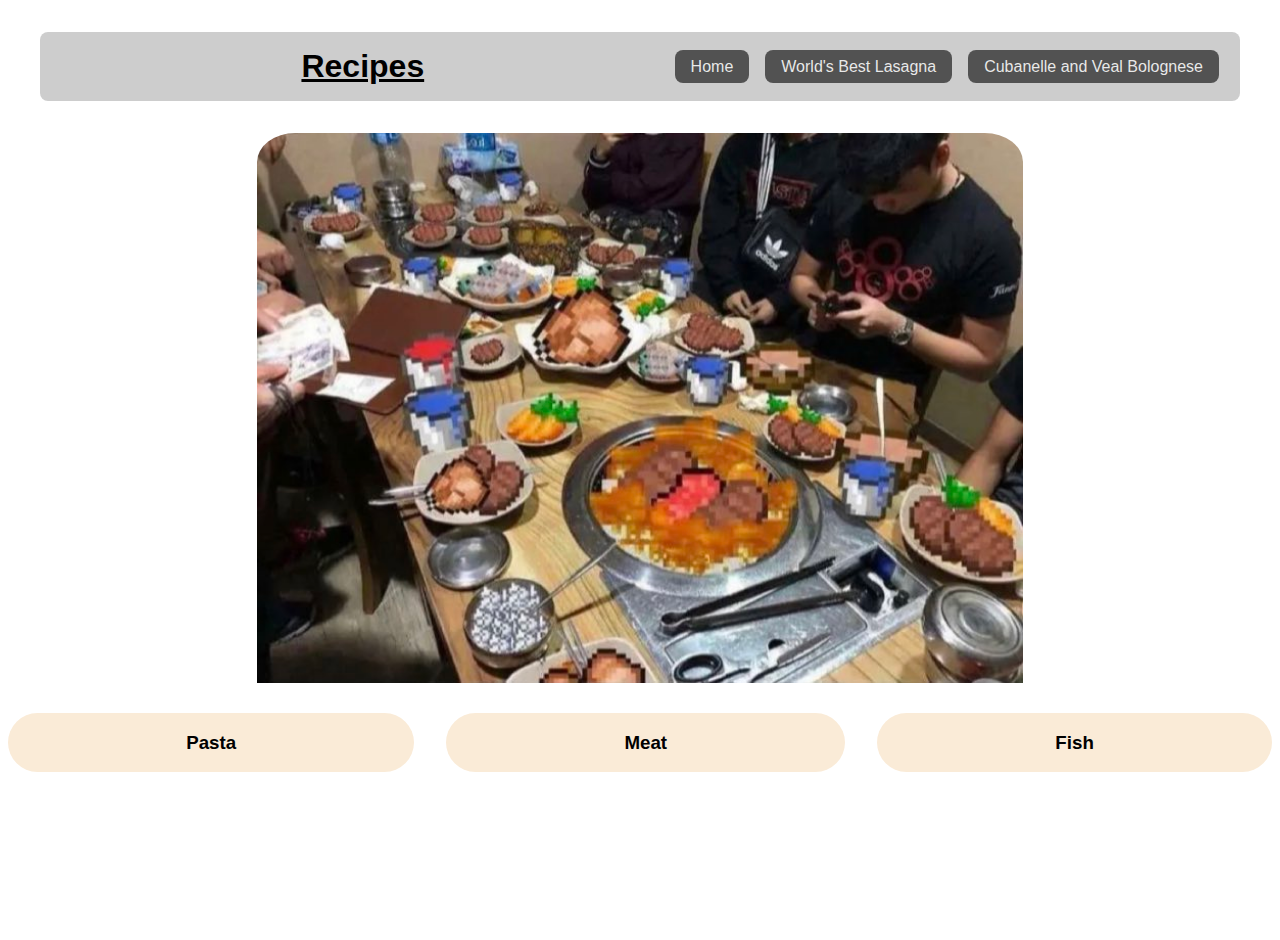
<file: index.html>
<!DOCTYPE html>
<!--[if lt IE 7]>      <html class="no-js lt-ie9 lt-ie8 lt-ie7"> <![endif]-->
<!--[if IE 7]>         <html class="no-js lt-ie9 lt-ie8"> <![endif]-->
<!--[if IE 8]>         <html class="no-js lt-ie9"> <![endif]-->
<!--[if gt IE 8]>      <html class="no-js"> <!--<![endif]-->
<html>
    <head>
        <meta charset="utf-8">
        <meta http-equiv="X-UA-Compatible" content="IE=edge">
        <title>Recipe</title>
        <meta name="description" content="">
        <meta name="viewport" content="width=device-width, initial-scale=1">
        <link rel="stylesheet" href="stylesheet.css">
    </head>
    <body>
        <!--[if lt IE 7]>
            <p class="browsehappy">You are using an <strong>outdated</strong> browser. Please <a href="#">upgrade your browser</a> to improve your experience.</p>
        <![endif]-->
        
        <div class="header">
            <h1 class="title">Recipes</h1>

            <ul class ="nav-list">
                <li><a href="index.html">Home</a></li>
                <li><a href="./lasagna.html"> World's Best Lasagna</a> </li>
                <li><a href="./bolognese.html">Cubanelle and Veal Bolognese</a></li>
            </ul>
        </div>



        <img src="./img/utfufyt.png", id="frontimg">

        <div class="maincol">
            <article class="card">
                <h3>Pasta</h3>
            </article>

            <article class="card">
                <h3>Meat</h3>
            </article>

            <article class="card">
                <h3>Fish</h3>
            </article>
        </div>

        <script src="" async defer></script>
    </body>
</html>
</file>
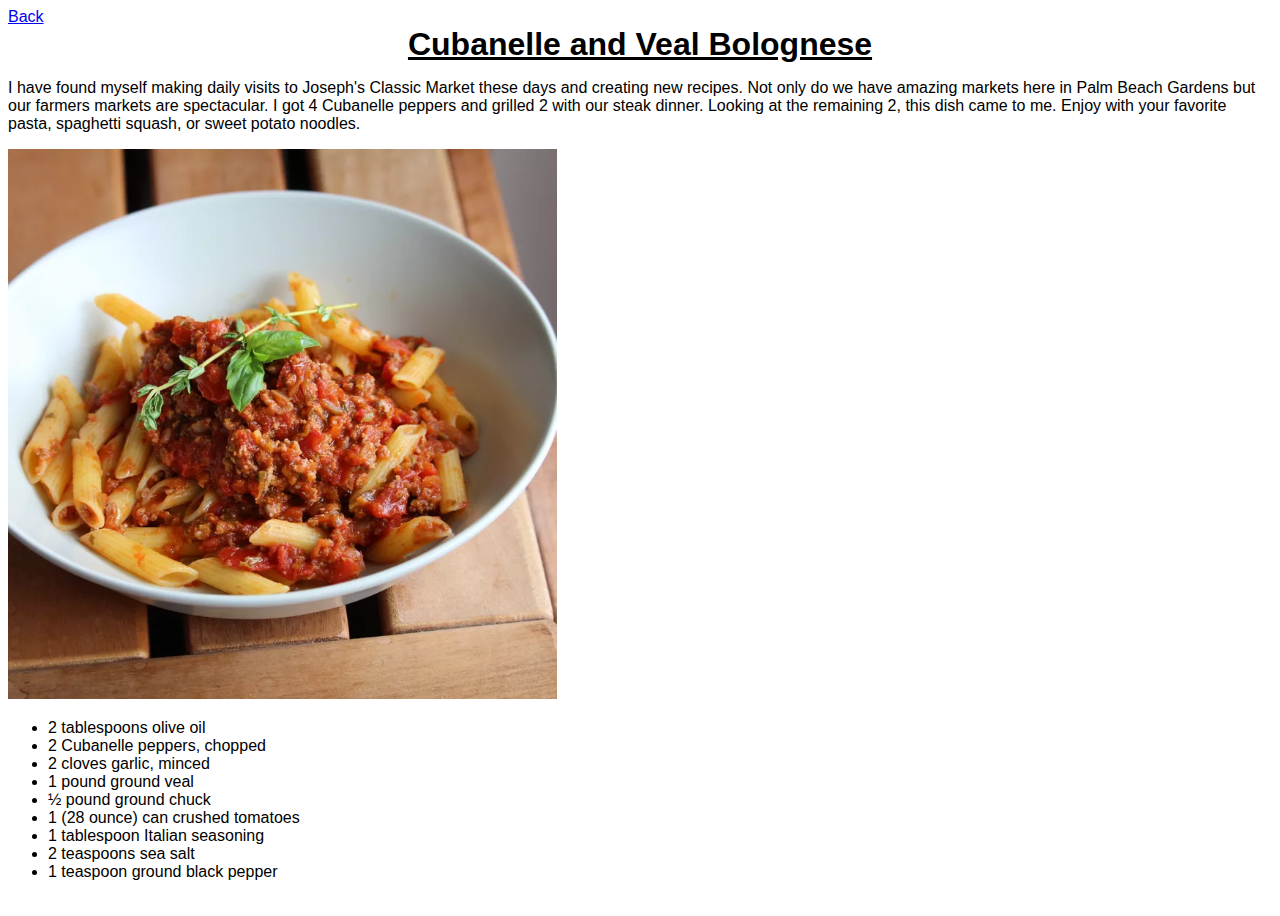
<file: bolognese.html>
<!DOCTYPE html>
<!--[if lt IE 7]>      <html class="no-js lt-ie9 lt-ie8 lt-ie7"> <![endif]-->
<!--[if IE 7]>         <html class="no-js lt-ie9 lt-ie8"> <![endif]-->
<!--[if IE 8]>         <html class="no-js lt-ie9"> <![endif]-->
<!--[if gt IE 8]>      <html class="no-js"> <!--<![endif]-->
<html>
    <head>
        <meta charset="utf-8">
        <meta http-equiv="X-UA-Compatible" content="IE=edge">
        <title></title>
        <meta name="description" content="">
        <meta name="viewport" content="width=device-width, initial-scale=1">
        <link rel="stylesheet" href="stylesheet.css">
    </head>
    <body>
        <!--[if lt IE 7]>
            <p class="browsehappy">You are using an <strong>outdated</strong> browser. Please <a href="#">upgrade your browser</a> to improve your experience.</p>
        <![endif]-->
        <a href="./index.html">Back</a>

        <h1 class="title">Cubanelle and Veal Bolognese</h1>
        <p>I have found myself making daily visits to Joseph's Classic Market these days and creating new recipes. Not only do we have amazing markets here in Palm Beach Gardens but our farmers markets are spectacular. I got 4 Cubanelle peppers and grilled 2 with our steak dinner. Looking at the remaining 2, this dish came to me. Enjoy with your favorite pasta, spaghetti squash, or sweet potato noodles.</p>
        <img src="./img/bolognese.webp" id="bologneseimg">

        <ul>
            <li>2 tablespoons olive oil</li>
            <li>2 Cubanelle peppers, chopped</li>
            <li>2 cloves garlic, minced</li>
            <li>1 pound ground veal</li>
            <li>½ pound ground chuck</li>
            <li>1 (28 ounce) can crushed tomatoes</li>
            <li>1 tablespoon Italian seasoning</li>
            <li>2 teaspoons sea salt</li>
            <li>1 teaspoon ground black pepper</li>
        </ul>


        <script src="" async defer></script>
    </body>
</html>
</file>
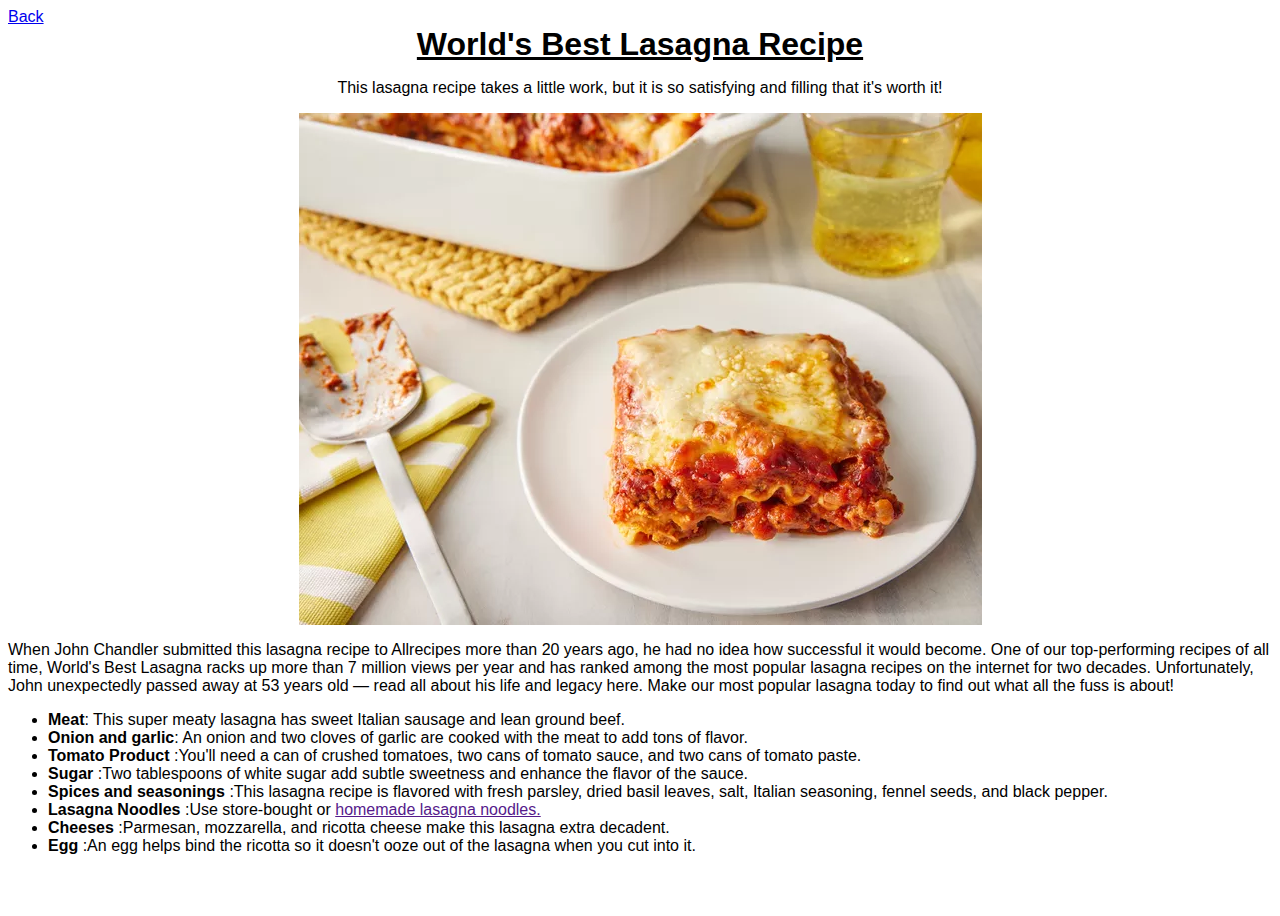
<file: lasagna.html>
<!DOCTYPE html>
<!--[if lt IE 7]>      <html class="no-js lt-ie9 lt-ie8 lt-ie7"> <![endif]-->
<!--[if IE 7]>         <html class="no-js lt-ie9 lt-ie8"> <![endif]-->
<!--[if IE 8]>         <html class="no-js lt-ie9"> <![endif]-->
<!--[if gt IE 8]>      <html class="no-js"> <!--<![endif]-->
<html>
    <head>
        <meta charset="utf-8">
        <meta http-equiv="X-UA-Compatible" content="IE=edge">
        <title>Lasagna Recipe</title>
        <meta name="description" content="">
        <meta name="viewport" content="width=device-width, initial-scale=1">
        <link rel="stylesheet" href="stylesheet.css">
    </head>
    <body>
        <!--[if lt IE 7]>
            <p class="browsehappy">You are using an <strong>outdated</strong> browser. Please <a href="#">upgrade your browser</a> to improve your experience.</p>
        <![endif]-->
        
        <a href="./index.html">Back</a>
        <h1 class="title">World's Best Lasagna Recipe</h1>
        <p class="headline">This lasagna recipe takes a little work, but it is so satisfying and filling that it's worth it!</p>
        <img class="foodpic" src="./img/lasagna.webp">

        <div class="desc">
            <p>When John Chandler submitted this lasagna recipe to Allrecipes more than 20 years ago, he had no idea how successful it would become. One of our top-performing recipes of all time, World's Best Lasagna racks up more than 7 million views per year and has ranked among the most popular lasagna recipes on the internet for two decades. 
                Unfortunately, John unexpectedly passed away at 53 years old — read all about his life and legacy here. Make our most popular lasagna today to find out what all the fuss is about!</p>        
        </div>

        <ul>
            <li><b>Meat</b>: This super meaty lasagna has sweet Italian sausage and lean ground beef.</li>
            <li><b>Onion and garlic</b>: An onion and two cloves of garlic are cooked with the meat to add tons of flavor.</li>
            <li><b>Tomato Product</b> :You'll need a can of crushed tomatoes, two cans of tomato sauce, and two cans of tomato paste.</li>
            <li><b>Sugar</b> :Two tablespoons of white sugar add subtle sweetness and enhance the flavor of the sauce.</li>
            <li><b>Spices and seasonings</b> :This lasagna recipe is flavored with fresh parsley, dried basil leaves, salt, Italian seasoning, fennel seeds, and black pepper.</li>
            <li><b>Lasagna Noodles</b> :Use store-bought or <a href="">homemade lasagna noodles.</a></li>
            <li><b>Cheeses</b> :Parmesan, mozzarella, and ricotta cheese make this lasagna extra decadent.</li>
            <li><b>Egg</b> :An egg helps bind the ricotta so it doesn't ooze out of the lasagna when you cut into it.</li>
        </ul>

        <script src="" async defer></script>
    </body>
</html>
</file>
<file: stylesheet.css>
*{
    font-family: Arial, Helvetica, sans-serif;

}

.header{
    background-color: rgba(88, 88, 88, 0.3);;
    margin: 2rem;
    padding: 1rem;
    font-family:'Times New Roman', Times, serif;
    border-radius: 0.5rem;
    display: flex;
    justify-content: space-between;
    align-items: center;
}

body{
    /*background-image: linear-gradient(to right, rgb(165, 180, 252), rgb(192, 132, 252));*/
    min-block-size: 100vb;
}

.title {
    color: black;
    text-align: center;
    text-decoration: underline;
    margin: auto;
}

.headline {
    text-align: center;
}

.foodpic {
    display: block;
    margin: auto;
}

#frontimg {
    display: block;
    height: 550px;
    width: auto;
    margin: auto;
    padding-bottom: 30px;
    border-radius: 5%;
}

.desc {
    overflow-wrap: break-word;
}

#bologneseimg {
    height: 550px;
    width: auto;
}

.nav-list{
    justify-content:center;
    display: flex;
    margin: 0px;
    padding: 5px;
    list-style: none;
    flex-wrap: wrap;
    gap: 1rem;

}

.nav-list li {
    flex-shrink: 1;
    flex-grow: 1;
}

.nav-list a{
    transition: color 0.2 ease-in-out;
    text-shadow: 1rem;
    color: rgba(255, 255, 255, 0.877);
    text-decoration: none;
    background-color:rgba(0, 0, 0, 0.6);
    padding-block: 0.5rem;
    padding-inline: 1rem;
    border-radius: 0.5rem;
}

.nav-list a:hover{
    color: rgb(255, 255, 255);
    text-decoration: underline;
}

.maincol {
    display: flex;
    gap: 2rem;
    flex-shrink: 1;
    flex: 1;
}

.card {
    text-align: center;
    flex: auto;
    background-color: antiquewhite;
    border-radius: 5rem;
}
</file>
